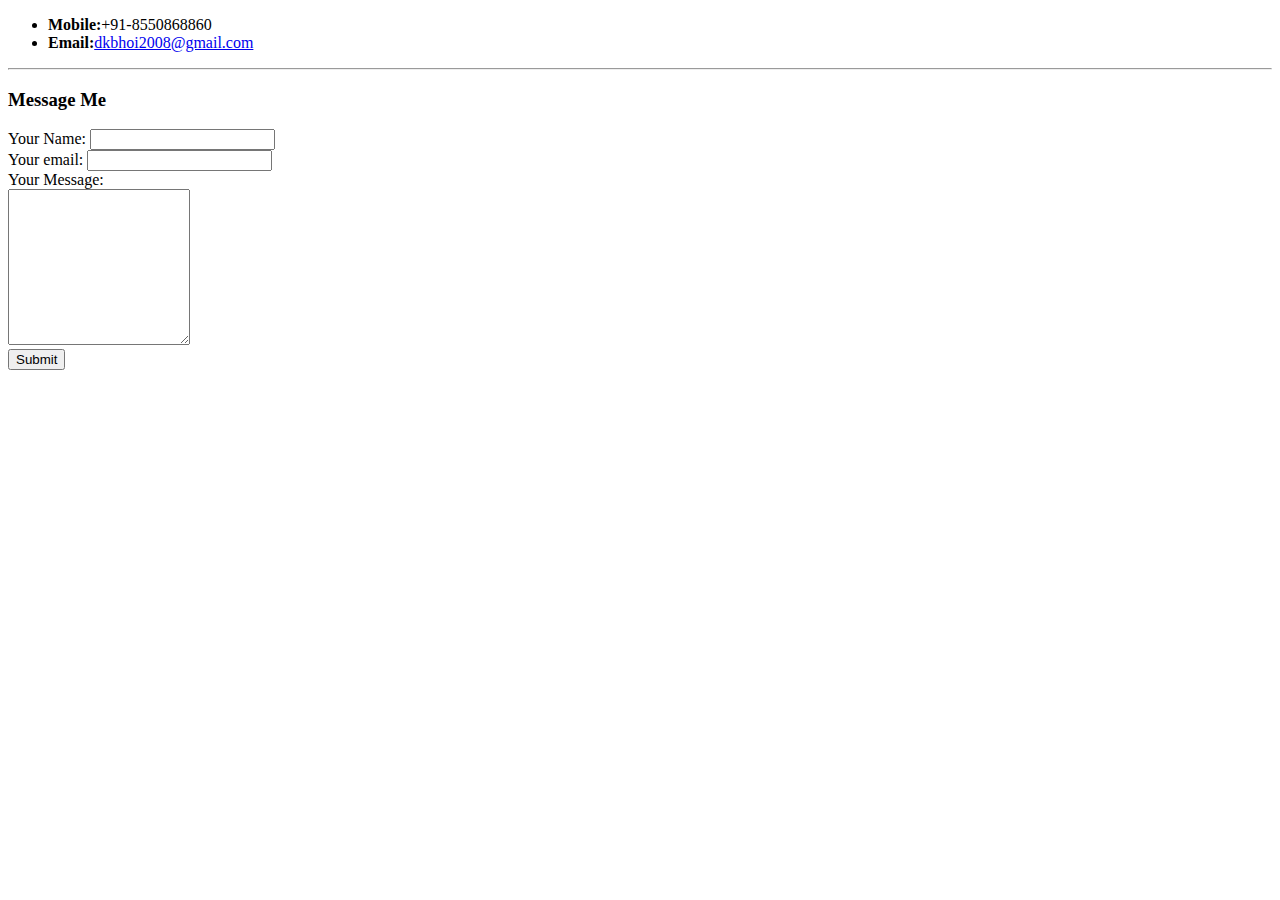
<file: contact.html>
<!DOCTYPE html>
<html lang="en" dir="ltr">
  <head>
    <meta charset="utf-8">
    <title>My Contact Details</title>
  </head>
  <body>
    <ul>
      <li><strong>Mobile:</strong>+91-8550868860</li>
      <li><strong>Email:</strong><a href="dkbhoi2008@gmail.com">dkbhoi2008@gmail.com</a></li>
    </ul>
<hr>
    <h3>Message Me</h3>
    <form action="mailto:dkbhoi2016@gmail.com" method="post" enctype="text/plain">
      <label for="">Your Name:</label>
      <input type="text" name="your_name" value=""><br>
      <label for="">Your email:</label>
      <input type="email" name="your_email" value=""><br>
      <label for="">Your Message:</label><br>
      <textarea name="your_message" rows="10" cols="20"></textarea><br>
      <input type="submit" name="">

    </form>
  </body>
</html>
</file>
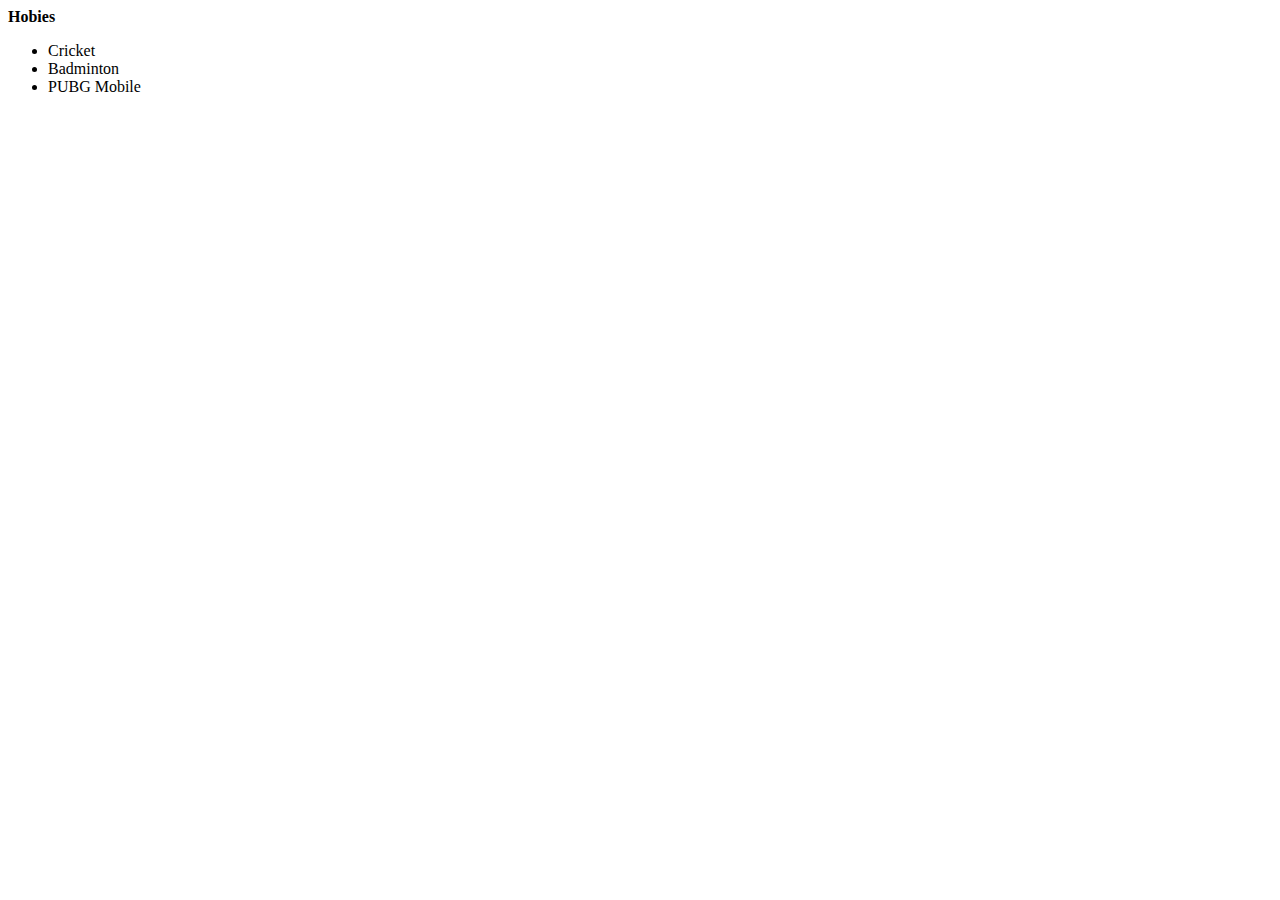
<file: hobbies.html>
<!DOCTYPE html>
<html lang="en" dir="ltr">
  <head>
    <meta charset="utf-8">
    <title>My Hobbies</title>
  </head>
  <body>
    <strong>Hobies</strong>
    <ul>
      <li>Cricket</li>
      <li>Badminton</li>
      <li>PUBG Mobile</li>
    </ul>
  </body>
</html>
</file>
